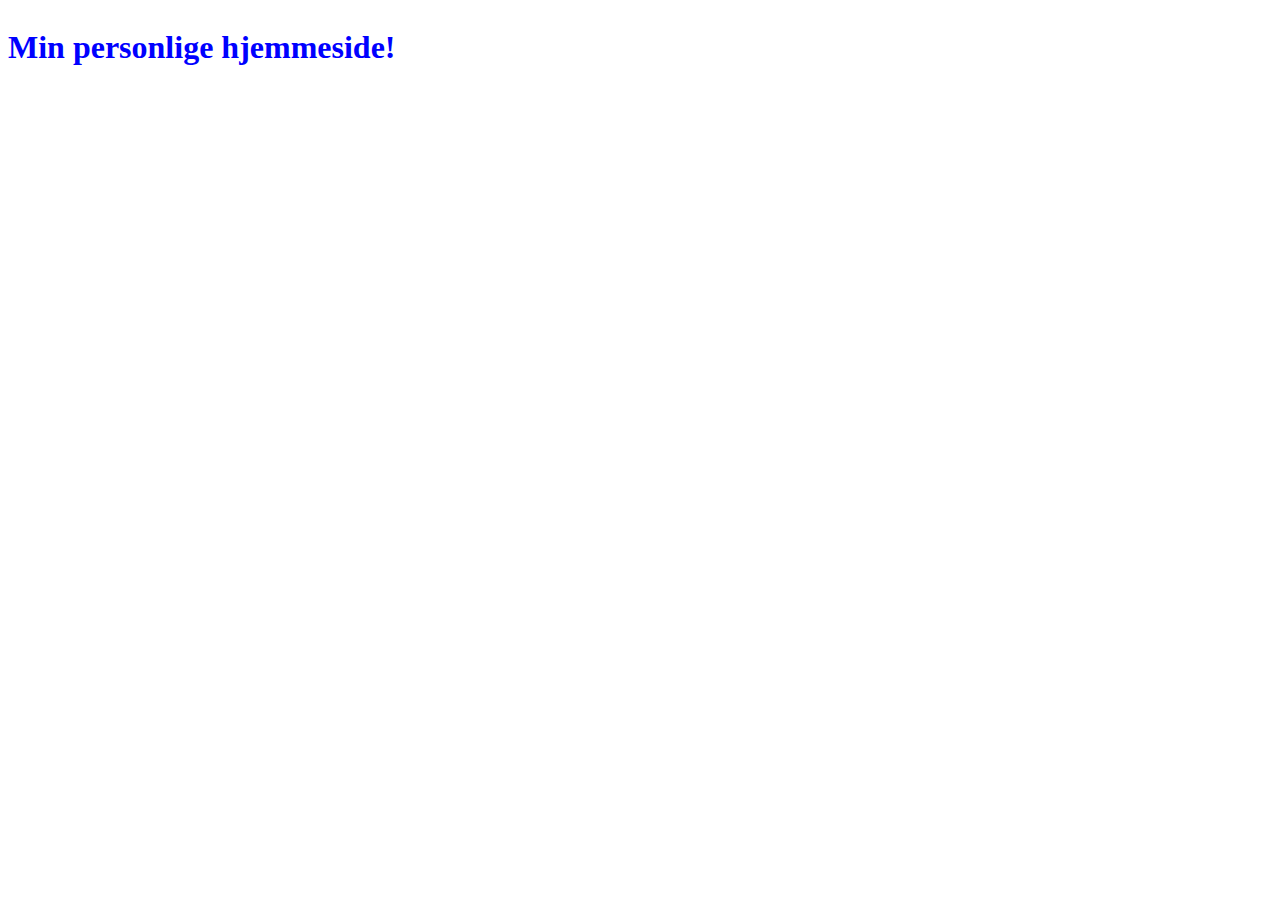
<file: index.html>
<!DOCTYPE html>
<html lang="en">
<head>
    <meta charset="UTF-8">
    <meta name="viewport" content="width=device-width, initial-scale=1.0">
    <title>Document</title>
    <link rel="stylesheet" href="styles\styles.css">
    <script src="/scripts/app.js"></script>
</head>
<body>
    <h1> Min personlige hjemmeside! </h1>
</body>
</html>
</file>
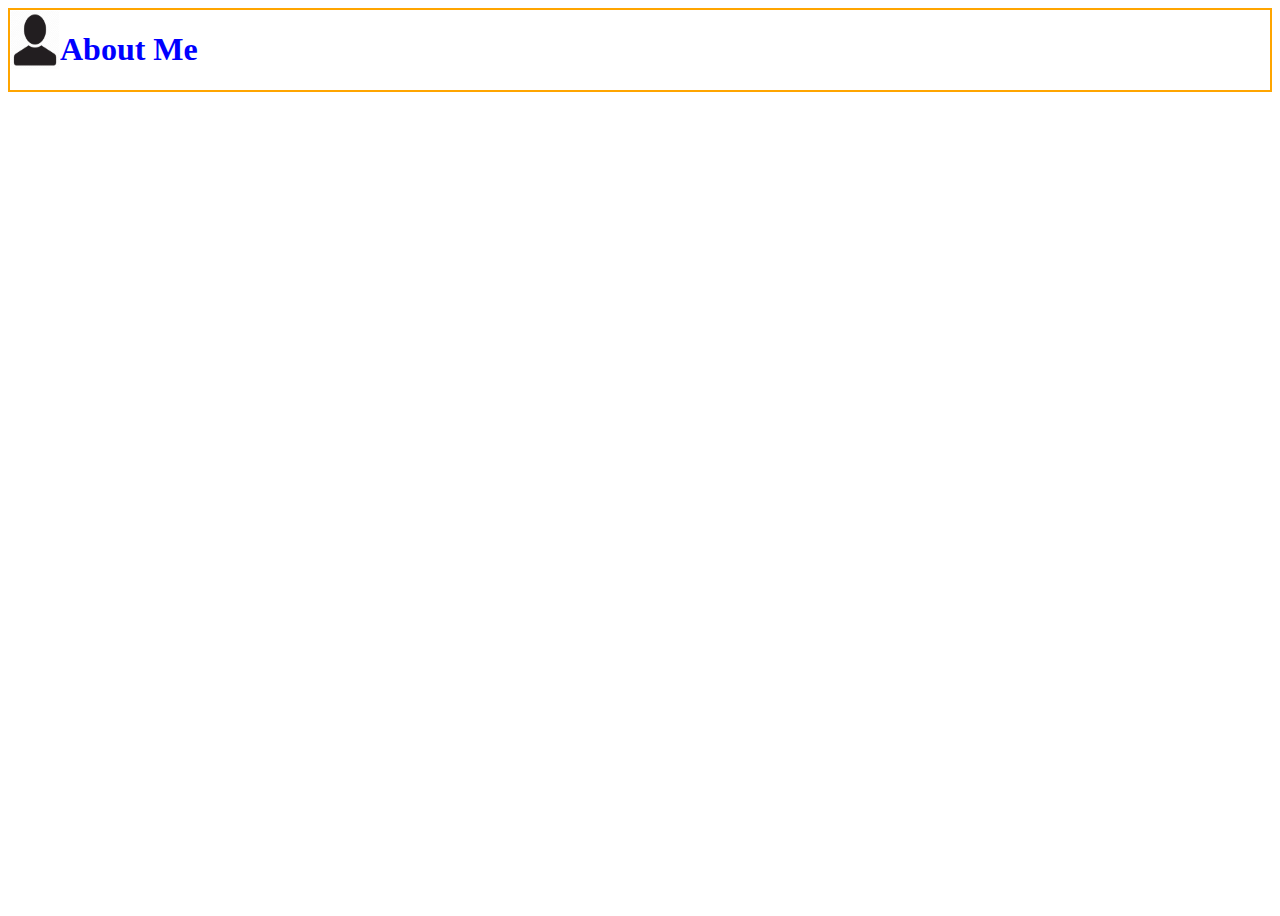
<file: pages/AboutMe.html>
<!DOCTYPE html>
<html lang="en">
<head>
    <meta charset="UTF-8">
    <meta name="viewport" content="width=device-width, initial-scale=1.0">
    <title>Document</title>
    <link rel="stylesheet" href="/styles/styles.css">
    <script src="/scripts/app.js"></script>
</head>
<body>
    <div class="navbar">
        <img src="/Assets/pf.png" alt="Profile Pic" width="50" height="60"> 
        <h1> About Me </h1>
    </div>
    
</body>
</html>
</file>
<file: styles/styles.css>
h1 {
    color: blue;
    }
.navbar{
    display: inline;
    border: 2px solid orange;
    display: flex;
    flex-wrap: nowrap;
 }
body {
    display: flex;
    flex-direction: column;
    height: 100vh;
    }
</file>
